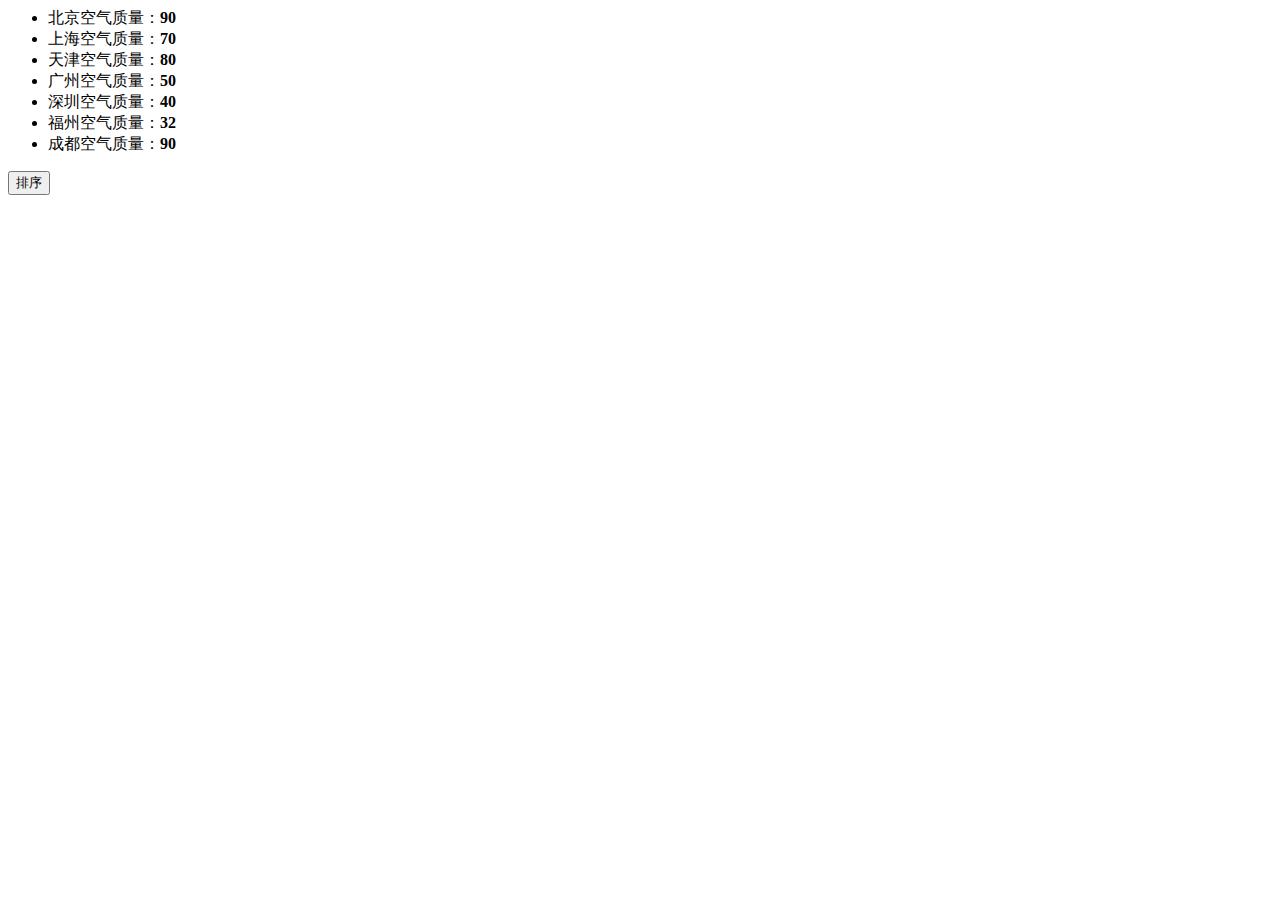
<file: 015/index.html>
<!DOCTYPE>
<html>
  <head>
    <meta charset="utf-8">
    <title>IFE JavaScript Task 01</title>
  </head>
<body>

  <ul id="source">
    <li>北京空气质量：<b>90</b></li>
    <li>上海空气质量：<b>70</b></li>
    <li>天津空气质量：<b>80</b></li>
    <li>广州空气质量：<b>50</b></li>
    <li>深圳空气质量：<b>40</b></li>
    <li>福州空气质量：<b>32</b></li>
    <li>成都空气质量：<b>90</b></li>
  </ul>

  <ul id="resort">
    <!--
    <li>第一名：北京空气质量：<b>90</b></li>
    <li>第二名：北京空气质量：<b>90</b></li>
    <li>第三名：北京空气质量：<b>90</b></li>
     -->

  </ul>

  <button id="sort-btn">排序</button>

<script type="text/javascript">

/**
 * getData方法
 * 读取id为source的列表，获取其中城市名字及城市对应的空气质量
 * 返回一个数组，格式见函数中示例
 */
function getData() {
  /*
  coding here
  */

  /*
  data = [
    ["北京", 90],
    ["北京", 90]
    ……
  ]
  */
  var source = document.getElementById("source");
  var lis = source.getElementsByTagName("li");
  var data = [];

  for(var i = 0; i < lis.length; i++){
    var name = lis[i].innerText.slice(0, 2);
    var score = lis[i].getElementsByTagName("b")[0].innerText;
    data.push([name, score]);
  }
  console.log(data);
  return data;

}

/**
 * sortAqiData
 * 按空气质量对data进行从小到大的排序
 * 返回一个排序后的数组
 */
function sortAqiData(data) {
    return data.sort(function(previous, current){
        return previous[1] - current[1];
    });
}

/**
 * render
 * 将排好序的城市及空气质量指数，输出显示到id位resort的列表中
 * 格式见ul中的注释的部分
 */
function render(data) {
    var numbers = ['零', '一', '二', '三', '四', '五', '六', '七'];
    var tpl = "";
    for(var i = 0; i < data.length; i++){
        tpl +=
            '<li>第' + numbers[i + 1] + '名：' + data[i][0] + '空气质量：<b>' + data[i][1] + '</b></li>';
    }
    document.getElementById("resort").innerHTML = tpl;
}

function btnHandle() {
  var aqiData = getData();
  aqiData = sortAqiData(aqiData);
  render(aqiData);
}


function init() {

  // 在这下面给sort-btn绑定一个点击事件，点击时触发btnHandle函数
  var sort_btn = document.getElementById("sort-btn");
  // sort_btn.addEventListener("click", function(){
  //     btnHandle();
  // });
  sort_btn.onclick = function(){
      btnHandle();
  }
}

init();

</script>
</body>
</html>
</file>
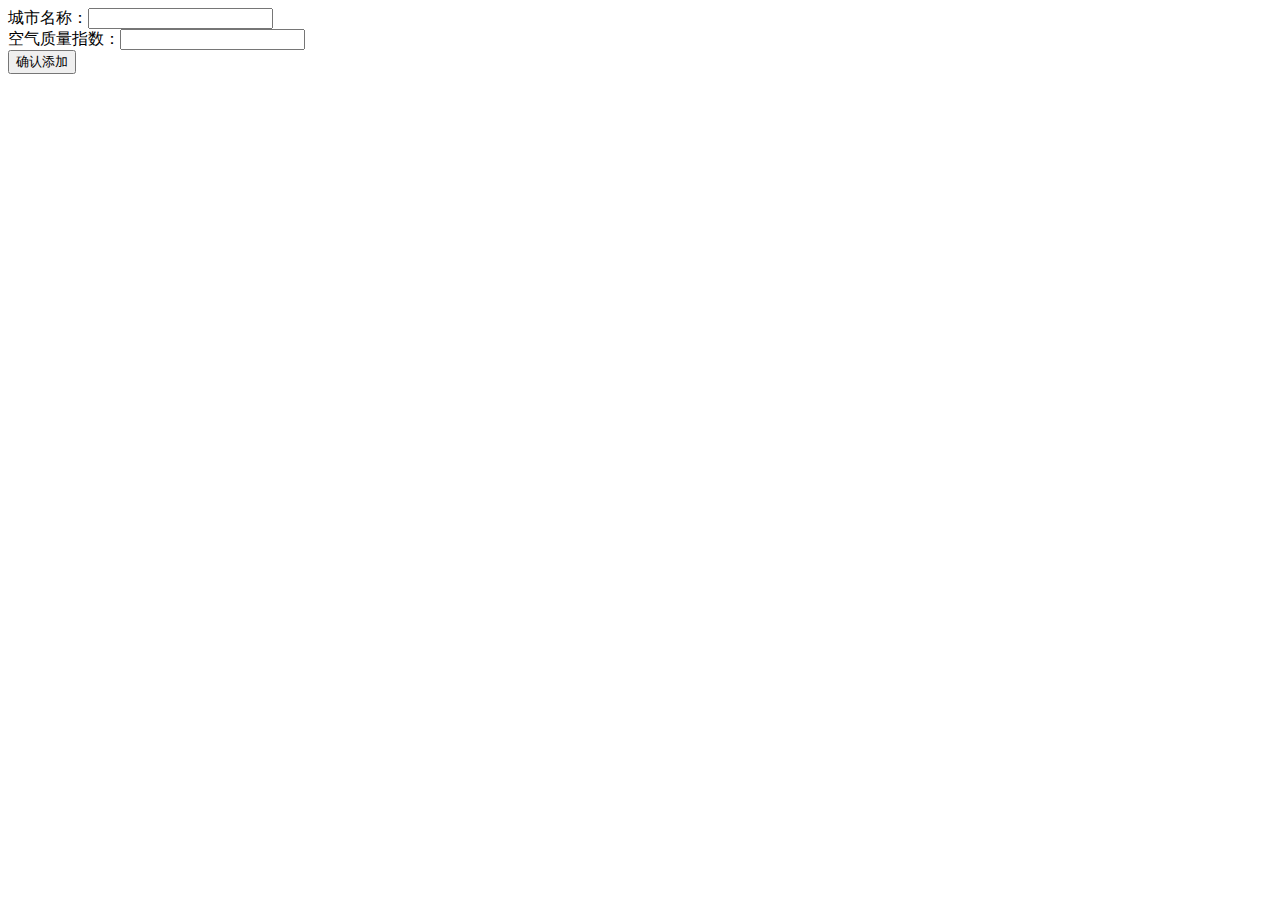
<file: 016/index.html>
<!DOCTYPE>
<html>
  <head>
    <meta charset="utf-8">
    <title>IFE JavaScript Task 01</title>
  </head>
<body>

  <div>
    <label>城市名称：<input id="aqi-city-input" type="text"></label><br>
    <label>空气质量指数：<input id="aqi-value-input" type="text"></label><br>
    <button id="add-btn">确认添加</button>
  </div>
  <table id="aqi-table">
  <!--
    <tr>
      <td>城市</td><td>空气质量</td><td>操作</td>
    </tr>
    <tr>
      <td>北京</td><td>90</td><td><button>删除</button></td>
    </tr>
    <tr>
      <td>北京</td><td>90</td><td><button>删除</button></td>
    </tr>
   -->
  </table>

</body>
<script src="task.js"></script>
</html>
</file>
